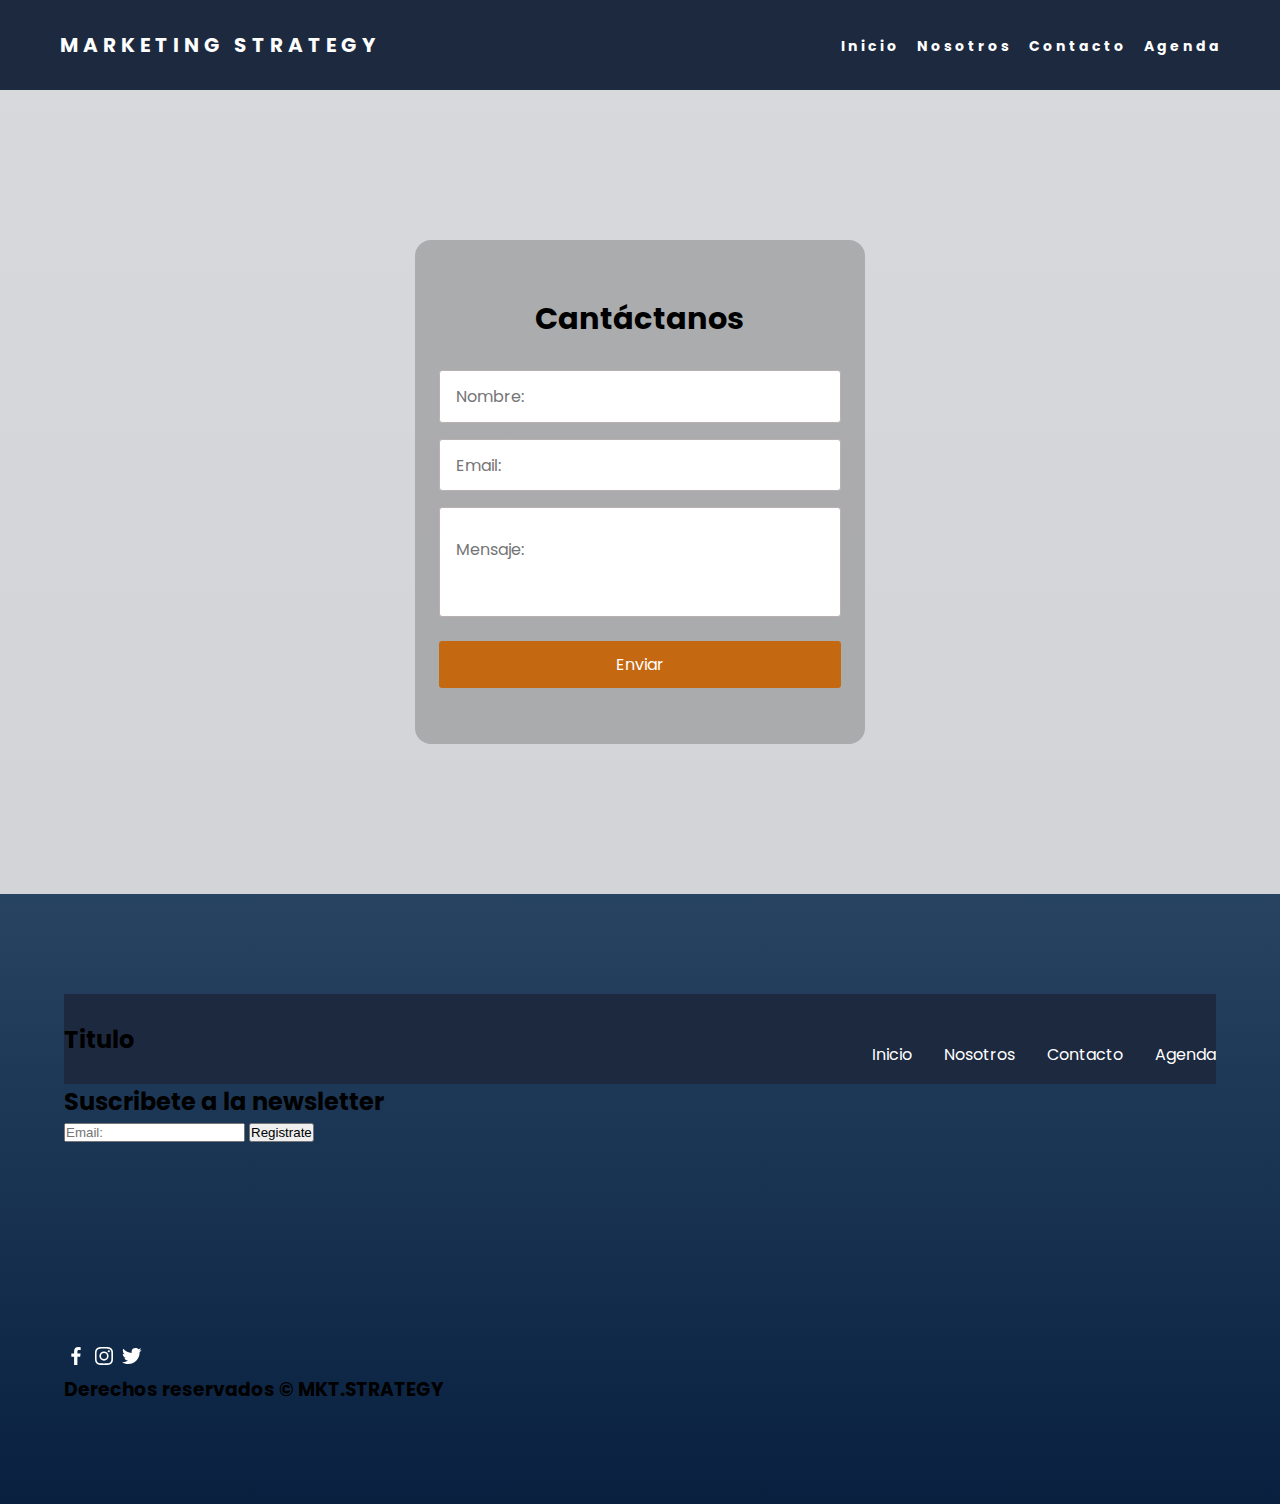
<file: contacto.html>
<!DOCTYPE html>
<html lang="en">
<head>
    <meta charset="UTF-8">
    <meta http-equiv="X-UA-Compatible" content="IE=edge">
    <meta name="viewport" content="width=device-width, initial-scale=1.0">
    <title>Contacto</title>
    <link rel="stylesheet" href="/css/contacto.css">
    <link rel="stylesheet" href="/css/styles.css">
</head>
<body class="body__contacto">
    <nav>
        <div class="logo">
            <h4>Marketing Strategy</h4>
        </div>
        <ul class="nav_links">
            <li><a href="/index.html">Inicio</a></li>
            <li><a href="/nosotros.html">Nosotros</a></li>
            <li><a href="/contacto.html">Contacto</a></li>
            <li><a href="/agenda.html">Agenda</a></li>
        </ul>

        <div class="burger">
            <div class="line1"></div>
            <div class="line2"></div>
            <div class="line3"></div>
        </div>
    </nav>
    
    <section class="formulario">
        <form class="form" action="https://formsubmit.co/7fd364e36a9034c2303803a144411411" method="POST">
            <div class="form__container">
                <h2 class="form__title">Cantáctanos</h2>
                <input type="text" class="form__input" placeholder="Nombre:" name="Nombre">
                <input type="text" class="form__input" placeholder="Email:" name="Email">
                <textarea class="form__input form__input--message" placeholder="Mensaje:" name="Mensaje"></textarea>
    
                <button type="submit" class="form__cta">Enviar</button>
    
                <input type="hidden" name="_next" value="http://127.0.0.1:5501/contacto.html">
                <input type="hidden" name="_captcha" value="false">
                
            </div>
        </form>
    </section>

    <section class="footer__contacto">
        <footer class="footer">
            <section class="footer__container container">
                <nav class="nav nav--footer">
                    <h2 class="footer__title">Titulo</h2>
    
                    <ul class="nav__link nav__link--footer">
                        <li class="nav__items">
                            <a href="/index.html" class="nav__links">Inicio</a>
                        </li>
                        <li class="nav__items">
                            <a href="/nosotros.html" class="nav__links">Nosotros</a>
                        </li>
                        <li class="nav__items">
                            <a href="/contacto.html" class="nav__links">Contacto</a>
                        </li>
                        <li class="nav__items">
                            <a href="/agenda.html" class="nav__links">Agenda</a>
                        </li>
                    </ul>
                </nav>
    
                <form class="footer__form" action="https://formspree.io/f/mknkkrkj" method="POST">
                    <h2 class="footer__newsletter">Suscribete a la newsletter</h2>
                    <div class="footer__inputs">
                        <input type="email" placeholder="Email:" class="footer__input" name="_replyto">
                        <input type="submit" value="Registrate" class="footer__submit">
                    </div>
                </form>
            </section>
    
            <section class="footer__copy container">
                <div class="footer__social">
                    <a href="#" class="footer__icons"><img src="./images/facebook.svg" class="footer__img"></a>
                    <a href="#" class="footer__icons"><img src="./images/instagram.svg" class="footer__img"></a>
                    <a href="#" class="footer__icons"><img src="./images/twitter.svg" class="footer__img"></a>
                </div>
    
                <h3 class="footer__copyright">Derechos reservados &copy; MKT.STRATEGY</h3>
            </section>
        </footer>
    </section>
    

    <script src="/js/contacto.js"></script>
</body>
</html>
</file>
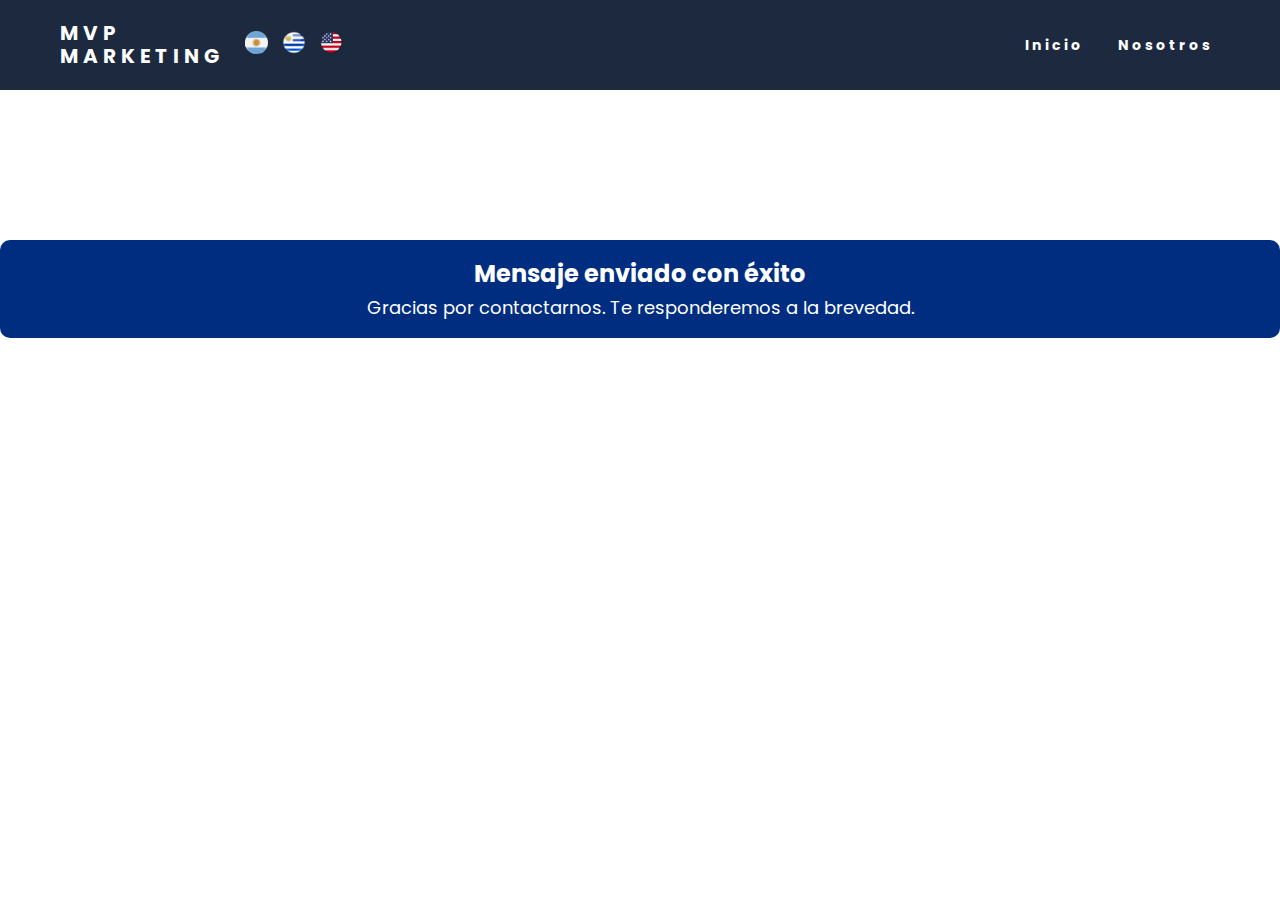
<file: mensaje_exitoso.html>
<!DOCTYPE html>
<html lang="en">

<head>
    <meta charset="UTF-8">
    <meta http-equiv="X-UA-Compatible" content="IE=edge">
    <meta name="viewport" content="width=device-width, initial-scale=1.0">
    <title>Gracias por contactarse!</title>
    <link rel="shortcut icon" href="images/mvp_marketing.png" type="image/x-icon">
    <link rel="stylesheet" href="./css/normalize.css">
    <link rel="stylesheet" href="./css/styles.css">
    <link rel="stylesheet" href="/css/contacto.css">
    <link rel="stylesheet" href="/css/footer.css">
</head>

<body>

    <nav>
        <div class="logo">
            <a href="/index.html" class="logo-inicio">
                <h4>MVP Marketing</h4>
            </a>
            <div class="banderas">
                <img class="img-logo-arg" src="images/argentina.png">
                <img class="img-logo-uru" src="images/uruguay.PNG">
                <img class="img-logo-usa" src="images/usa_bandera.png">
            </div>
        </div>
        <ul class="nav_links">
            <li><a href="/index.html">Inicio</a></li>
            <li><a href="/nosotros.html">Nosotros</a></li>
        </ul>

        <div class="burger">
            <div class="line1"></div>
            <div class="line2"></div>
            <div class="line3"></div>
        </div>
    </nav>

    <div id="confirmation-message">
        <h2>Mensaje enviado con éxito</h2>
        <p>Gracias por contactarnos. Te responderemos a la brevedad.</p>
    </div>

</body>

</html>
</file>
<file: css/contacto.css>
.body__contacto{
    font-family: 'Poppins', sans-serif;
    background-image: linear-gradient(to top, #09203f 0%, #537895 100%);
    min-height: 100vh;
    width: 100%;
    background-color: white;

    
}

.formulario{
    background-color: rgba(230, 228, 228, 0.897);;
    padding-top: 150px;
    padding-bottom: 150px;
}

.form{
    background-color: rgba(128, 128, 128, 0.493);
    width: 90%;
    margin: auto;
    max-width: 450px;
    border-radius: 1em;
    padding: 3.5em 1.5em;
}

.form__container{
    width: 100%;
    display: grid;
    gap: 1em;
    grid-auto-columns: 100%;  
}

.form__title{
    text-align: center;
    font-size: 1.9rem;
    margin-bottom: .4em;
}

.form__input{
    font-family: inherit;
    font-size: 1rem;
    padding: .8rem 1em;
    outline: none;
    border: none;
    border: 1px solid #bbb0b0;
    border-radius: 0.2em;
}

.form__input--message{
    resize: none;
    padding: 1.8em 1em;
    margin-bottom: .5em;
}

.form__cta{
    font-family: inherit;
    font-size: 1rem;
    background-color: rgb(196, 104, 18);
    color: #fff;
    border: none;
    font-weight: 300;
    padding: .7em 0;
    border-radius: .2em;
    cursor: pointer;
    font-weight: 400;
}

@media(max-width:450px){
    .form{
        padding: 3.5em 1em;
    }
}
</file>
<file: css/styles.css>
@import url('https://fonts.googleapis.com/css2?family=Poppins:wght@300;400;600;700&display=swap');
:root {
    --padding-container: 100px 0;
    --color-title: #383A5C;
}

body {
    font-family: 'Poppins', sans-serif;
    min-height: 100vh;
    width: 100%;
    background-color: white;
}

* {
    margin: 0;
    padding: 0;
    box-sizing: border-box;
}

nav {
    flex-direction: row;
    display: flex;
    justify-content: space-between;
    align-items: center;
    min-height: 10vh;
    background-color: #1D293F;
}

.logo {
    color: rgb(255, 255, 255);
    text-transform: uppercase;
    letter-spacing: 5px;
    font-size: 20px;
    padding-left: 60px;
    display: flex;
    align-items: center;
}

.logo-inicio {
    text-decoration: none;
    color: white;
}

.img-logo-arg {
    margin-left: 20px;
    width: 3%;
    height: 3%;
}

.img-logo-uru {
    width: 4%;
    height: 4%;
}

.img-logo-usa {
    width: 3%;
    height: 3%;
}

.nav_links {
    display: flex;
    width: 35%;
    justify-content: space-around;
    padding-right: 50px;
}

.nav_links li {
    list-style: none;
}

.nav_links a {
    color: rgb(255, 255, 255);
    text-decoration: none;
    letter-spacing: 3px;
    font-weight: bold;
    font-size: 14px;
}

.burger {
    display: none;
}

.burger div {
    background-color: rgb(211, 209, 209);
    width: 25px;
    height: 3px;
    margin: 5px;
}

@media screen and (max-width: 1130px) {
    .nav_links {
        display: flex;
        width: 80%;
        justify-content: space-around;
        padding-left: 180px;
    }
}

@media screen and (max-width: 768px) {
    body {
        overflow-x: hidden;
    }
    .logo {
        color: rgb(255, 255, 255);
        text-transform: uppercase;
        letter-spacing: 5px;
        font-size: 20px;
        display: flex;
        align-items: center;
    }
    .img-logo-arg {
        display: none;
    }
    .img-logo-uru {
        display: none;
    }
    .img-logo-usa {
        display: none;
    }
    .nav_links {
        position: absolute;
        right: 0px;
        height: 92vh;
        top: 8vh;
        background-color: #1D293F;
        display: flex;
        flex-direction: column;
        align-items: center;
        width: 100%;
        transform: translateX(100%);
        transition: transform 0.5s ease-in;
    }
    .nav_links li {
        opacity: 0;
        padding-right: 150px;
    }
    .burger {
        padding-right: 60px;
        display: block;
        cursor: pointer;
    }
    .logo_mvp {
        display: none;
    }
    .inicio {
        display: flex;
    }
    .gif {
        display: none;
    }
    .foto__nosotros {
        display: none;
    }
}

.nav-active {
    transform: translateX(0%);
}

@keyframes navLinkFade {
    from {
        opacity: 0;
        transform: translateX(50px);
    }
    to {
        opacity: 1;
        transform: translateX(0px);
    }
}


/* Nav */

.nav {
    --padding-container: 0;
    height: 100%;
    display: flex;
    align-items: center;
}

.nav__title {
    font-weight: 300;
}

.nav__link {
    margin-top: 30px;
    margin-left: auto;
    padding: 0;
    display: grid;
    grid-auto-flow: column;
    grid-auto-columns: max-content;
    gap: 2em;
}

.nav__items {
    list-style: none;
}

.nav__links {
    color: #fff;
    text-decoration: none;
}

.nav__menu {
    margin-left: auto;
    cursor: pointer;
    display: none;
}

.nav__img {
    display: block;
    width: 30px;
}

.nav__close {
    display: var(--show, none);
}


/* Hero container */

.container {
    width: 90%;
    max-width: 1200px;
    margin: 0 auto;
    overflow: hidden;
    padding: var(--padding-container);
}

.logo_mvp {
    height: 60%;
    width: auto;
    margin-top: 0.5px;
    margin-left: 40px;
}

.hero__container {
    max-width: 800px;
    --padding-container: 0;
    display: grid;
    grid-auto-rows: max-content;
    align-items: center;
    gap: 1em;
    padding-bottom: 100px;
    text-align: center;
    margin-top: 1px;
}

.hero__title {
    text-align: left;
    margin-top: 5px;
    font-size: 37px;
    margin-left: 40px;
}

.hero__title__agenda {
    text-align: center;
    margin-top: 100px;
    font-size: 37px;
}

.hero__title__nosotros {
    text-align: center;
    margin-top: 150px;
    font-size: 37px;
    margin-left: 40px;
}

.hero__paragraph {
    text-align: left;
    margin-top: 5px;
    margin-left: 40px;
}

.cta {
    text-decoration: none;
    margin-top: 5px;
    display: inline-block;
    border-radius: 40px;
    color: white;
    background-color: #2a4ca7;
    justify-self: center;
    border: none;
    padding: 13px 30px;
    transition: all 0.5s;
    cursor: pointer;
}

.cta a {
    text-decoration: none;
    color: white;
}

.cta:hover {
    background-color: black;
    color: #fff;
    box-shadow: none;
    transition: cubic-bezier(0.075, 0.82, 0.165, 1) 3.05s;
}

.inicio {
    display: flex;
}

.gif {
    width: 100%;
    height: auto;
}

.cta__nosotros {
    margin-top: 25px;
    display: inline-block;
    background-color: #343CA8;
    justify-self: center;
    color: #fff;
    text-decoration: none;
    padding: 13px 30px;
    border-radius: 32px;
    margin-left: 40px;
}

.seccion__nosotros {
    display: flex;
}


/* Galeria de Fotos */

.galeria__imagenes {
    align-items: center;
    background-color: #dfdfdf;
    background-size: 34px 34px;
    background-position: 0 0, 17px 17px;
    overflow: hidden;
}

.titulo__galeria {
    padding-top: 30px;
    text-transform: uppercase;
    letter-spacing: 5px;
    font-size: 20px;
    text-align: center;
}

div.galeria {
    display: flex;
    justify-content: center;
    flex-wrap: wrap;
    align-items: center;
}

.item {
    margin: 20px;
    text-align: center;
    margin-top: 1px;
    margin-bottom: 30px;
}

.item img {
    width: 130px;
    /* ajusta el ancho de cada imagen */
    height: auto;
    /* ajusta la altura de forma proporcional al ancho */
    margin: 70px;
    /* ajusta el margen entre las imágenes */
    margin-bottom: 10px;
    transition: transform .2s;
}

.item img:hover {
    border: none;
    transform: scale(1.1)
}


/* About */

.about {
    text-align: center;
}

.subtitle {
    color: black;
    font-size: 2rem;
    margin-bottom: 25px;
}

.about__paragraph {
    padding-bottom: 20px;
    line-height: 1.7;
}

.about__paragraph__fitchin {
    padding-bottom: 20px;
    line-height: 1.7;
    margin-top: 20px;
}

.about__main {
    padding-top: 40px;
    display: grid;
    width: 90%;
    margin: 0 auto;
    gap: 1em;
    overflow: hidden;
    grid-template-columns: repeat(auto-fit, minmax(260px, auto));
}

.about__icons {
    display: grid;
    gap: 1em;
    justify-items: center;
    width: 260px;
    overflow: hidden;
    margin: 0 auto;
}

.about__icon {
    width: 100px;
    height: auto;
}

.about_torque {
    margin-top: 60px;
    width: 100%;
    height: auto;
}

.about_fitchin {
    margin-top: 90px;
    width: 100%;
    height: auto;
}

.about__casa {
    margin-top: 30px;
    width: 90%;
    height: auto;
}

.about__christian {
    margin-top: 10px;
    width: 130%;
    height: auto;
}

.about__isidora {
    margin-top: 20px;
    width: 100%;
    height: auto;
}

.about__tineto {
    margin-top: 15px;
    width: 78%;
    height: auto;
}

.about_main {
    padding-top: 20px;
    display: grid;
    width: 90%;
    margin: 0 auto;
    gap: 1em;
    overflow: hidden;
    grid-template-columns: repeat(auto-fit, minmax(260px, auto));
}

.leer-mas {
    display: block;
    opacity: 0;
    max-height: 0;
    transition: all 0.5s;
}

.leer-mas_open {
    display: block;
    opacity: 1;
    max-height: 700px;
}

.wrapper {
    color: #000;
    margin: auto;
}

.boton {
    margin-top: 40px;
    border-radius: 40px;
    display: inline-block;
    color: white;
    background-color: #2a4ca7;
    border: none;
    padding: 15px 32px;
    font-size: 1.2em;
    position: relative;
    z-index: 1;
    transition: all 0.5s;
    cursor: pointer;
}

.boton:hover {
    background-color: black;
    color: #fff;
    box-shadow: none;
    transition: cubic-bezier(0.075, 0.82, 0.165, 1) 3.05s;
}

.hide {
    display: none;
}

.show {
    display: block;
}


/* Testimony */

.testimony {
    background-color: #f8f8f8;
}

.testimony__container {
    display: grid;
    grid-template-columns: 50px 1fr 50px;
    gap: 1em;
    align-items: center;
}

.testimony__body {
    display: grid;
    grid-template-columns: 1fr max-content;
    justify-content: space-between;
    align-items: center;
    gap: 2em;
    grid-column: 2/3;
    grid-row: 1/2;
    opacity: 0;
    pointer-events: none;
}

.testimony__body--show {
    pointer-events: unset;
    opacity: 1;
    transition: opacity 1.5s ease-in-out;
}

.testimony__img {
    width: 250px;
    height: 250px;
    border-radius: 50%;
    object-fit: cover;
    object-position: 50% 30%;
}

.testimony__texts {
    max-width: 700px;
}

.testimony__course {
    background-color: royalblue;
    color: #fff;
    display: inline-block;
    padding: 5px;
}

.testimony__arrow {
    width: 90%;
    cursor: pointer;
}


/* Questions */

.questions {
    text-align: center;
}

.questions__container {
    display: grid;
    gap: 2em;
    padding-top: 50px;
    padding-bottom: 100px;
}

.questions__padding {
    padding: 0;
    transition: padding .5s;
    border: 1px solid #343CA8;
    border-radius: 6px;
}

.questions__padding--add {
    padding-bottom: 30px;
}

.questions__answer {
    padding: 0 30px 0;
    overflow: hidden;
}

.questions__title {
    display: flex;
    font-size: 20px;
    padding: 30px 0 30px;
    cursor: pointer;
    color: var(--color-title);
    justify-content: space-between;
}

.questions__arrow {
    border-radius: 50%;
    background-color: var(--color-title);
    width: 25px;
    height: 25px;
    display: flex;
    justify-content: center;
    align-items: center;
    align-self: flex-end;
    margin-left: 10px;
    transition: transform .3s;
}

.questions__arrow--rotate {
    transform: rotate(180deg)
}

.questions__show {
    text-align: left;
    height: 0
}

.questions__img {
    display: block;
}


/*Contacto*/

.contenedor__contacto {
    background-color: rgb(241, 240, 240);
}

.titulo__contacto {
    align-items: center;
    padding-left: 800px;
    text-transform: uppercase;
    letter-spacing: 5px;
    font-size: 30px;
}

.container-form {
    width: 100%;
    max-width: 1100px;
    margin: auto;
    display: grid;
    grid-template-columns: repeat(2, 1fr);
    grid-gap: 50px;
    margin-top: 90px;
}

.container-form h2 {
    margin-bottom: 15px;
    font-size: 35px
}

.container-form p {
    font-size: 17px;
    line-height: 1.6;
    margin-bottom: 30px;
}

.container-form a {
    font-size: 17px;
    display: inline-block;
    text-decoration: none;
    width: 100%;
    margin-bottom: 15px;
    color: black;
    font-weight: 700;
}

.container-form a i {
    color: rgb(0, 0, 0);
    margin-right: 10px;
}

.container-form form .campo,
textarea {
    width: 100%;
    padding: 15px 10px;
    font-size: 16px;
    border: 1px solid #dbdbdb;
    margin-bottom: 20px;
    border-radius: 3px;
    outline: 0px;
}

.container-form form textarea {
    max-width: 530px;
    min-width: 530px;
    min-height: 140px;
    max-height: 150px;
}

.container-form .btn-enviar {
    padding: 15px;
    font-size: 16px;
    border: none;
    outline: 0px;
    background: rgb(230, 111, 32);
    color: white;
    border-radius: 3px;
    cursor: pointer;
    transition: all 300ms ease;
}

.container-form .btn-enviar:hover {
    background: #e39403;
}

#confirmation-message {
    margin-top: 150px;
    background-color: rgb(0, 45, 128);
    color: white;
    padding: 20px;
    border-radius: 10px;
    text-align: center;
}

#confirmation-message h2 {
    font-size: 24px;
    margin-bottom: 10px;
}

#confirmation-message p {
    font-size: 18px;
}

.whatsapp-btn-arg {
    background-color: rgb(5, 95, 5);
    color: white;
    border: none;
    padding: 10px;
    font-size: 16px;
    cursor: pointer;
}

.fa-whatsapp {
    padding-right: 7px;
}

.whatsapp-btn-uru {
    background-color: rgb(5, 95, 5);
    color: white;
    border: none;
    padding: 10px;
    font-size: 16px;
    cursor: pointer;
}

.whatsapp-btn i {
    margin-right: 10px;
}


/* Media queries */

@media (max-width:800px) {
    .nav__menu {
        display: block;
    }
    .nav__link--menu {
        position: fixed;
        background-color: #000;
        top: 0;
        left: 0;
        height: 100%;
        width: 100%;
        display: flex;
        flex-direction: column;
        justify-content: space-evenly;
        align-items: center;
        z-index: 100;
        opacity: 0;
        pointer-events: none;
        transition: .7s opacity;
    }
    .nav__link--show {
        --show: block;
        opacity: 1;
        pointer-events: unset;
    }
    .nav__close {
        position: absolute;
        top: 30px;
        right: 30px;
        width: 30px;
        cursor: pointer;
    }
    .hero__title {
        text-align: center;
        font-size: 2.5rem;
        margin-top: 80px;
    }
    .cta {
        justify-self: center;
    }
    .hero__paragraph {
        text-align: center;
        margin-bottom: 20px;
    }
    .hero__title__nosotros {
        text-align: center;
        font-size: 2.5rem;
        margin-top: 80px;
    }
    .cta {
        justify-self: center;
    }
    .hero__paragraph {
        text-align: center;
        margin-bottom: 20px;
    }
    .gif {
        display: none;
    }
    .about__main {
        gap: 2em;
    }
    .about__icons:last-of-type {
        grid-column: 1/-1;
    }
    .knowledge__container {
        grid-template-columns: 1fr;
        grid-template-rows: max-content 1fr;
        gap: 3em;
        text-align: center;
    }
    .knowledge__picture {
        grid-row: 1/2;
        justify-self: center;
    }
    .testimony__container {
        grid-template-columns: 30px 1fr 30px;
    }
    .testimony__body {
        grid-template-columns: 1fr;
        grid-template-rows: max-content max-content;
        gap: 3em;
        justify-items: center;
    }
    .testimony__img {
        width: 200px;
        height: 200px;
    }
    .questions__copy {
        width: 100%;
    }
}

@media (max-width:600px) {
    .hero__title {
        font-size: 2rem;
    }
    .hero__paragraph {
        font-size: 1rem;
    }
    .subtitle {
        font-size: 1.8rem;
    }
    .testimony {
        --padding-container: 60px 0;
    }
    .testimony__container {
        grid-template-columns: 28px 1fr 28px;
        gap: .9em;
    }
    .testimony__arrow {
        width: 100%;
    }
    .testimony__course {
        margin-top: 15px;
    }
    .footer__title {
        justify-self: start;
        margin-bottom: 15px;
    }
    .nav--footer {
        padding-bottom: 60px;
    }
    .nav__link--footer {
        justify-content: space-between;
    }
}
</file>
<file: css/footer.css>
/* FOOTER */

footer {
    background: #a1a1a1;
    color: white;
    text-align: center;
    margin-top: auto;
    bottom: 0;
    width: 100%;
  }
  

  .contacto__titulo{
    color: black;
    text-transform: uppercase;
    letter-spacing: 5px;
    font-size: 50px;
    padding-left: 60px;
  }
  
  footer .container h1,
  footer .container p {
    padding: 48px 0;
  }
  
  footer .container .contenido {
    display: grid;
    grid-template-columns: 3fr 2fr;
  }
  
  footer #contacto form {
    margin: auto;
    width: 550px;
    flex-wrap: wrap;
    display: flex;
    justify-content: space-between;
    align-items: center;
  }
  
  footer #contacto form .textarea-container {
    width: 100%;
  }
  
  footer #contacto form textarea {
    padding: 6px;
  }
  
  footer #contacto form input,
  footer #contacto form textarea,
  footer #contacto form .submit {
    margin-top: 5px;
    border: none;
  }
  
  footer #contacto form label {
    display: block;
    text-align: left;
    margin-top: 20px;
  }
  
  footer #contacto form input {
    display: block;
    text-align: left;
    width: 250px;
    padding: 6px;
    border: none;
  }
  
  footer #contacto form textarea,
  footer #contacto form .submit,
  footer #contacto form .submit button {
    width: 100%;
  }

  .telefono-arg{
    margin-top: 10px;
    
  }

.img-circle-arg {
    vertical-align: middle;
    height: 6%;
    width: 6%;
}

.telefono-uru{
  margin-top: 20px;
  margin-right: 7px;
}

.img-circle {
    vertical-align: middle;
    height: 8.2%;
    width: 8.2%;
}
  
  footer .social-media button {
    margin: 30px 10px 15px 10px;
    cursor: pointer;
    background-color: white;
    border: none;
    border-radius: 50%;
    width: 36px;
    height: 36px;
  }
  
  footer .social-media button:hover {
    background-color: var(--yellow);
  }
  
  footer .social-media .fa {
    font-size: 20px;
    color: black;
  }
  
  footer hr {
    border: 0;
    height: 1px;
    background: #fff;
    margin: auto;
    margin-top: 50px;
    margin-bottom: 10px;
  }
  
  
  @media (max-width: 1200px) {
    footer .container .contenido {
      display: block;
    }
    footer #contacto form .submit {
      margin-bottom: 48px;
    }
    footer .links li {
      line-height: 24px;
    }
  }
  
  @media (max-width: 800px) {
    footer #contacto form {
      width: 100%;
    }
    footer #contacto form {
      flex-direction: column;
    }
    footer #contacto form .input-container,
    footer #contacto form .textarea-container,
    footer #contacto form label,
    footer #contacto form input,
    footer #contacto form textarea,
    footer #contacto form .submit,
    footer #contacto form .submit button {
      width: 90%;
      margin-right: auto;
      margin-left: auto;
    }
    footer .contenido3 {
      flex-direction: column;
    }
  }
</file>
